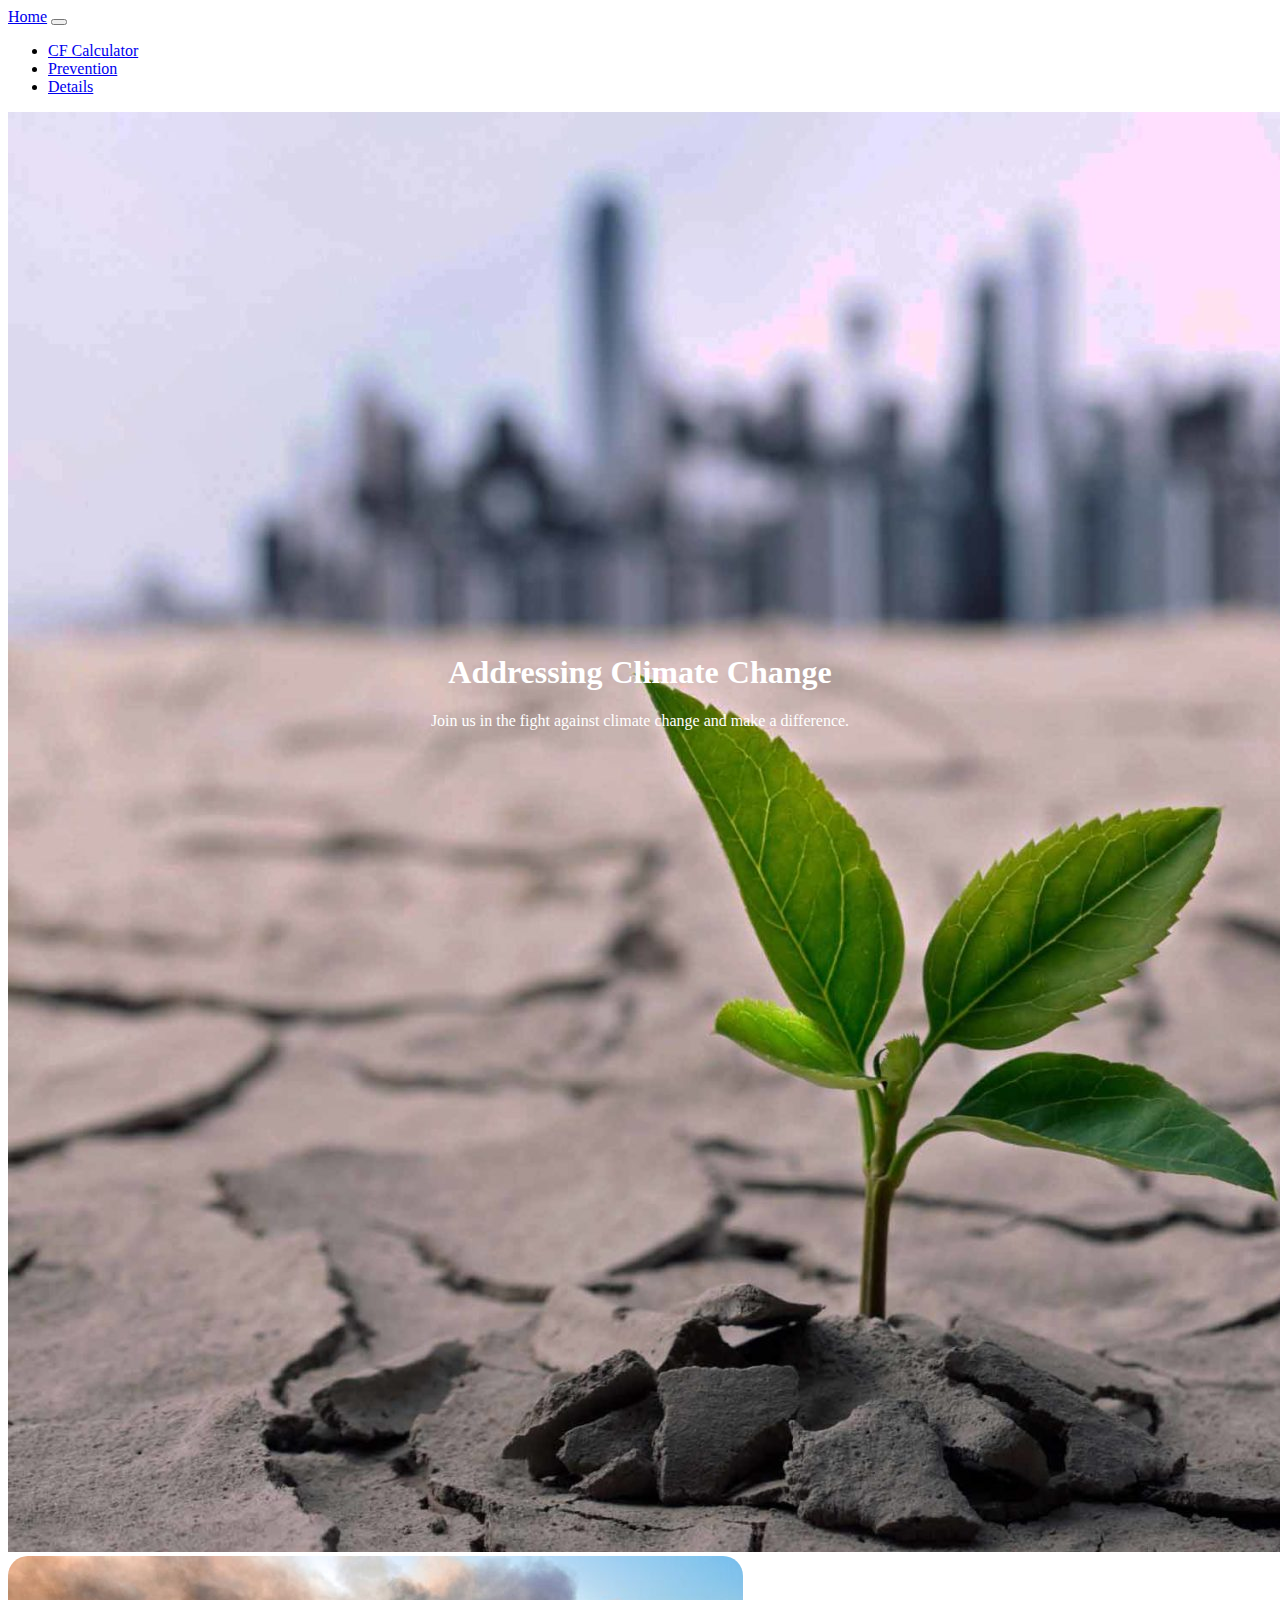
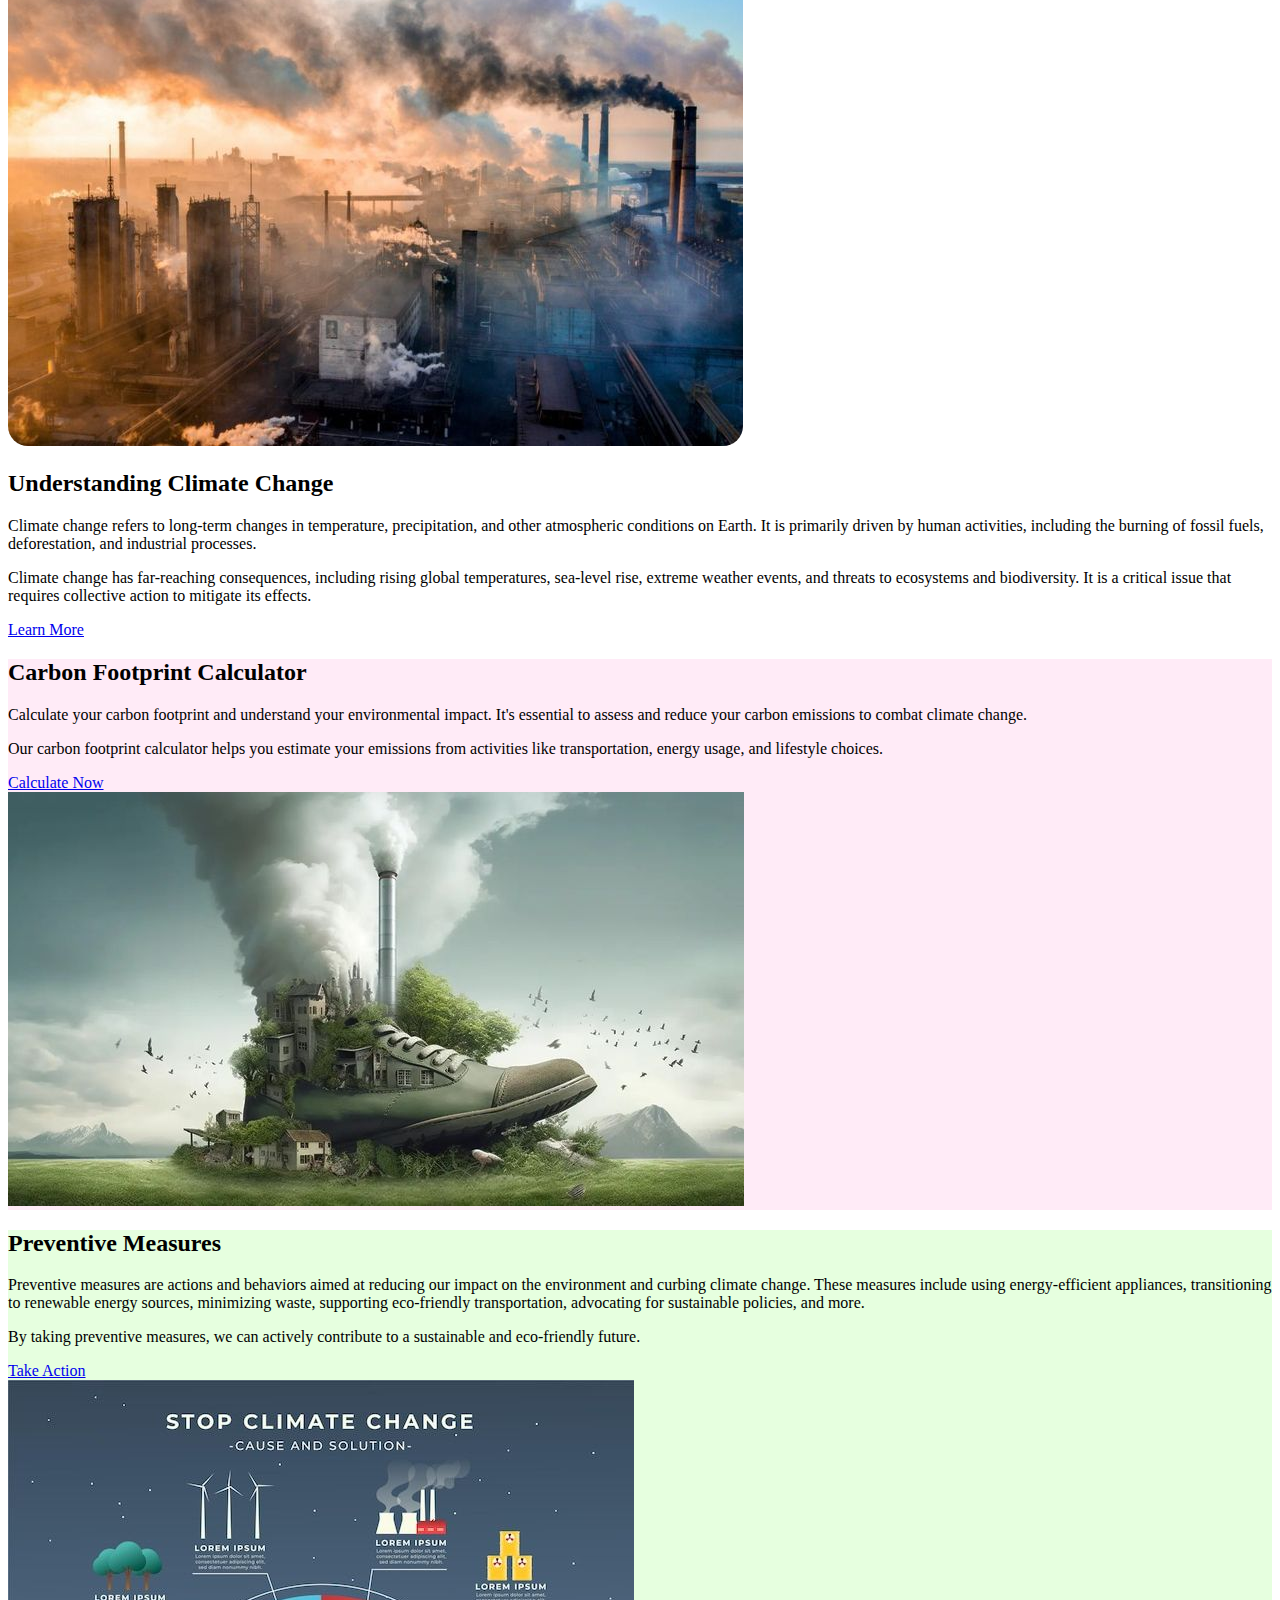
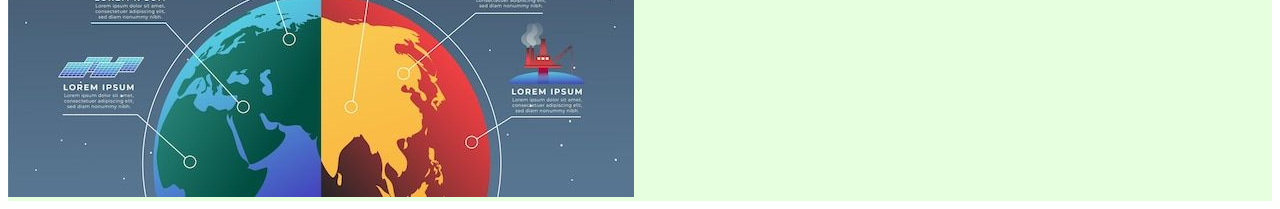
<file: index.html>
<!doctype html>
<html lang="en">
  <head>
    <!-- Required meta tags -->
    <meta charset="utf-8">
    <meta name="viewport" content="width=device-width, initial-scale=1">

    <!-- Bootstrap CSS -->
    <link href="https://cdn.jsdelivr.net/npm/bootstrap@5.0.2/dist/css/bootstrap.min.css" rel="stylesheet" integrity="sha384-EVSTQN3/azprG1Anm3QDgpJLIm9Nao0Yz1ztcQTwFspd3yD65VohhpuuCOmLASjC" crossorigin="anonymous">
    <link href="style.css" rel="stylesheet">
    <title>Climate change</title>
  </head>
  <body>
    <nav class="navbar navbar-expand-lg navbar-light bg-light">
        <div class="container">
            <a class="navbar-brand" href="main.html">Home</a>
            <button class="navbar-toggler" type="button" data-toggle="collapse" data-target="#navbarNav" aria-controls="navbarNav" aria-expanded="false" aria-label="Toggle navigation">
                <span class="navbar-toggler-icon"></span>
            </button>
            <div class="collapse navbar-collapse" id="navbarNav">
                <ul class="navbar-nav ml-auto">
                    <li class="nav-item">
                        <a class="nav-link" href="cf.html">CF Calculator</a>
                    </li>
                    <li class="nav-item">
                        <a class="nav-link" href="preventive.html">Prevention</a>
                    </li>
                    <li class="nav-item">
                        <a class="nav-link" href="cimatechange1.html">Details</a>
                    </li>
                </ul>
            </div>
        </div>
    </nav>

    <!-- First Impression Image with Text -->
    <div class="container-fluid p-0" id="cover-image">
        <img src="cover_image.jpg" alt="Climate Change" class="img-fluid">
        <div class="text-overlay", id="cover-image-text">
            <h1 class="display-4">Addressing Climate Change</h1>
            <p class="lead">Join us in the fight against climate change and make a difference.</p>
        </div>
    </div>

    <!-- Section with Image and Text (Using Bootstrap Grid) -->
<section class="container my-5">
    <div class="row">
        <!-- Image Card -->
        <div class="col-md-6">
            <div class="card">
                <img src="card image 1.jpeg" class="card-img-top" id="card-image" alt="Image 1">
            </div>
        </div>

        <!-- Text Content -->
        <div class="col-md-6">
            <h2>Understanding Climate Change</h2>
            <p>
                Climate change refers to long-term changes in temperature, precipitation, and other atmospheric conditions
                on Earth. It is primarily driven by human activities, including the burning of fossil fuels, deforestation,
                and industrial processes.
            </p>
            <p>
                Climate change has far-reaching consequences, including rising global temperatures, sea-level rise,
                extreme weather events, and threats to ecosystems and biodiversity. It is a critical issue that
                requires collective action to mitigate its effects.
            </p>
            <a href="cimatechange1.html" class="btn btn-primary">Learn More</a>
        </div>
    </div>
</section>

<!-- Section with Image and Text (Carbon Footprint Calculator) -->
<section class="container my-5 py-5" style="background-color: rgb(255, 235, 247);">
    <div class="row">
        <!-- Text Content -->
        <div class="col-lg-8">
            <h2>Carbon Footprint Calculator</h2>
            <p>
                Calculate your carbon footprint and understand your environmental impact.
                It's essential to assess and reduce your carbon emissions to combat climate change.
            </p>
            <p>
                Our carbon footprint calculator helps you estimate your emissions from activities
                like transportation, energy usage, and lifestyle choices.
            </p>
            <a href="cf.html" class="btn btn-primary action-btn">Calculate Now</a>
        </div>

        <!-- Image Card -->
        <div class="col-lg-4 mt-4">
            <div class="card feature-card">
                <img src="cf 1.jpeg" class="card-img-top" alt="Carbon Footprint Image">
                
            </div>
        </div>
    </div>
</section>

<!-- Section with Image and Text (Preventive Measures) -->
<section class="container my-5" style="background-color: rgb(230, 255, 223);">
    <div class="row">
        <!-- Text Content -->
        <div class="col-lg-8">
            <h2>Preventive Measures</h2>
            <p>
                Preventive measures are actions and behaviors aimed at reducing our impact on the environment
                and curbing climate change. These measures include using energy-efficient appliances,
                transitioning to renewable energy sources, minimizing waste, supporting eco-friendly transportation,
                advocating for sustainable policies, and more.
            </p>
            <p>
                By taking preventive measures, we can actively contribute to a sustainable and eco-friendly future.
            </p>
            <a href="preventive.html" class="btn btn-primary action-btn">Take Action</a>
        </div>

        <!-- Image Card -->
        <div class="col-lg-4 mt-4">
            <div class="card feature-card">
                <img src="preventive card.jpeg" class="card-img-top" alt="Preventive Measures Image">
            </div>
            
        </div>
        
    </div>
</section>





    <!-- Optional JavaScript; choose one of the two! -->

    <!-- Option 1: Bootstrap Bundle with Popper -->
    <script src="https://cdn.jsdelivr.net/npm/bootstrap@5.0.2/dist/js/bootstrap.bundle.min.js" integrity="sha384-MrcW6ZMFYlzcLA8Nl+NtUVF0sA7MsXsP1UyJoMp4YLEuNSfAP+JcXn/tWtIaxVXM" crossorigin="anonymous"></script>

    <!-- Option 2: Separate Popper and Bootstrap JS -->
    <!--
    <script src="https://cdn.jsdelivr.net/npm/@popperjs/core@2.9.2/dist/umd/popper.min.js" integrity="sha384-IQsoLXl5PILFhosVNubq5LC7Qb9DXgDA9i+tQ8Zj3iwWAwPtgFTxbJ8NT4GN1R8p" crossorigin="anonymous"></script>
    <script src="https://cdn.jsdelivr.net/npm/bootstrap@5.0.2/dist/js/bootstrap.min.js" integrity="sha384-cVKIPhGWiC2Al4u+LWgxfKTRIcfu0JTxR+EQDz/bgldoEyl4H0zUF0QKbrJ0EcQF" crossorigin="anonymous"></script>
    -->
  </body>
</html>
</file>
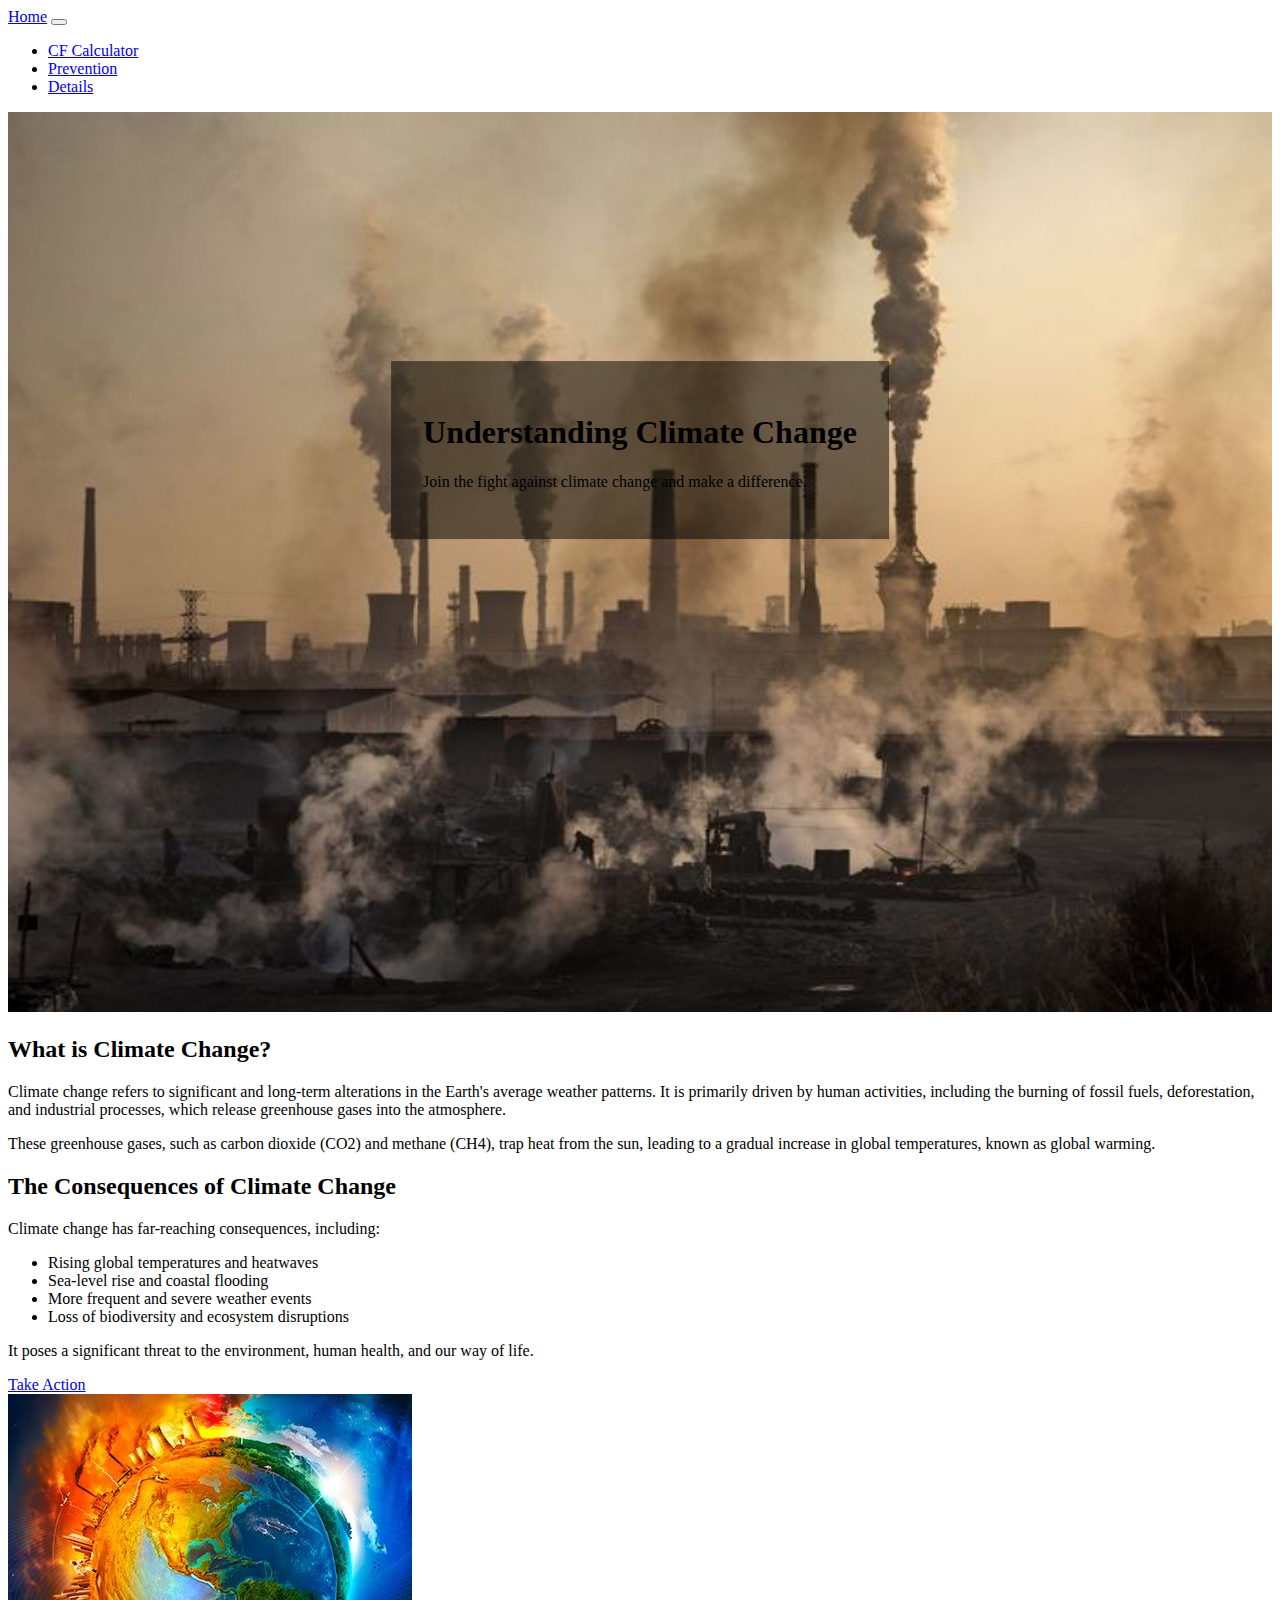
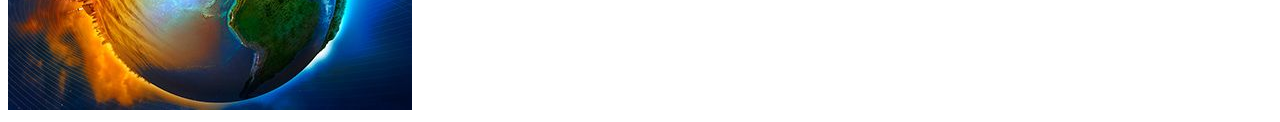
<file: cimatechange1.html>
<!DOCTYPE html>
<html lang="en">
<head>
    <meta charset="UTF-8">
    <meta name="viewport" content="width=device-width, initial-scale=1.0">
    <link href="https://cdn.jsdelivr.net/npm/bootstrap@5.0.2/dist/css/bootstrap.min.css" rel="stylesheet" integrity="sha384-EVSTQN3/azprG1Anm3QDgpJLIm9Nao0Yz1ztcQTwFspd3yD65VohhpuuCOmLASjC" crossorigin="anonymous">
    <link href="style.css" rel="stylesheet">
    <title>Climate change</title>

    <style>
        /* Custom CSS for enhanced styling */
        .text-overlay {
            background: rgba(0, 0, 0, 0.5);
            padding: 2rem;
            position: absolute;
            top: 50%;
            left: 50%;
            transform: translate(-50%, -50%);
        }

        .hero-image {
            object-fit: cover;
            height: 100vh;
            width: 100%;
        }

        .feature-card {
            border: none;
            border-radius: 15px;
            box-shadow: 0 0 10px rgba(0, 0, 0, 0.1);
            transition: transform 0.3s;
        }

        .feature-card:hover {
            transform: scale(1.05);
        }

        .action-btn {
            background-color: #4CAF50;
            color: white;
        }

        .action-btn:hover {
            background-color: #45a049;
        }
    </style>
</head>
<body>
    <nav class="navbar navbar-expand-lg navbar-light bg-light">
        <div class="container">
            <a class="navbar-brand" href="index.html">Home</a>
            <button class="navbar-toggler" type="button" data-toggle="collapse" data-target="#navbarNav" aria-controls="navbarNav" aria-expanded="false" aria-label="Toggle navigation">
                <span class="navbar-toggler-icon"></span>
            </button>
            <div class="collapse navbar-collapse" id="navbarNav">
                <ul class="navbar-nav ml-auto">
                    <li class="nav-item">
                        <a class="nav-link" href="cf.html">CF Calculator</a>
                    </li>
                    <li class="nav-item">
                        <a class="nav-link" href="preventive.html">Prevention</a>
                    </li>
                    <li class="nav-item">
                        <a class="nav-link" href="cimatechange1.html">Details</a>
                    </li>
                </ul>
            </div>
        </div>
    </nav>

    <header class="container-fluid p-0">
        <img src="wcc 2.jpeg" alt="Climate Change" class="hero-image">
        <div class="text-overlay">
            <h1 class="display-4 text-center text-white">Understanding Climate Change</h1>
            <p class="lead text-center text-white">Join the fight against climate change and make a difference.</p>
        </div>
    </header>


    <section class="container my-5">
        <div class="row">
            <!-- Text Content -->
            <div class="col-lg-8">
                <h2>What is Climate Change?</h2>
                <p>
                    Climate change refers to significant and long-term alterations in the Earth's average weather patterns.
                    It is primarily driven by human activities, including the burning of fossil fuels, deforestation,
                    and industrial processes, which release greenhouse gases into the atmosphere.
                </p>
                <p>
                    These greenhouse gases, such as carbon dioxide (CO2) and methane (CH4), trap heat from the sun,
                    leading to a gradual increase in global temperatures, known as global warming.
                </p>
                <h2>The Consequences of Climate Change</h2>
                <p>
                    Climate change has far-reaching consequences, including:
                </p>
                <ul>
                    <li>Rising global temperatures and heatwaves</li>
                    <li>Sea-level rise and coastal flooding</li>
                    <li>More frequent and severe weather events</li>
                    <li>Loss of biodiversity and ecosystem disruptions</li>
                </ul>
                <p>
                    It poses a significant threat to the environment, human health, and our way of life.
                </p>
                <a href="preventive.html" class="btn btn-primary">Take Action</a>
            </div>

            <!-- Image Card -->
            <div class="col-lg-4 mt-4">
                <div class="card">
                    <img src="wcc 1.jpeg" class="card-img-top" alt="Climate Change Image">
                </div>
            </div>
        </div>
    </section>
</body>
</html>
</file>
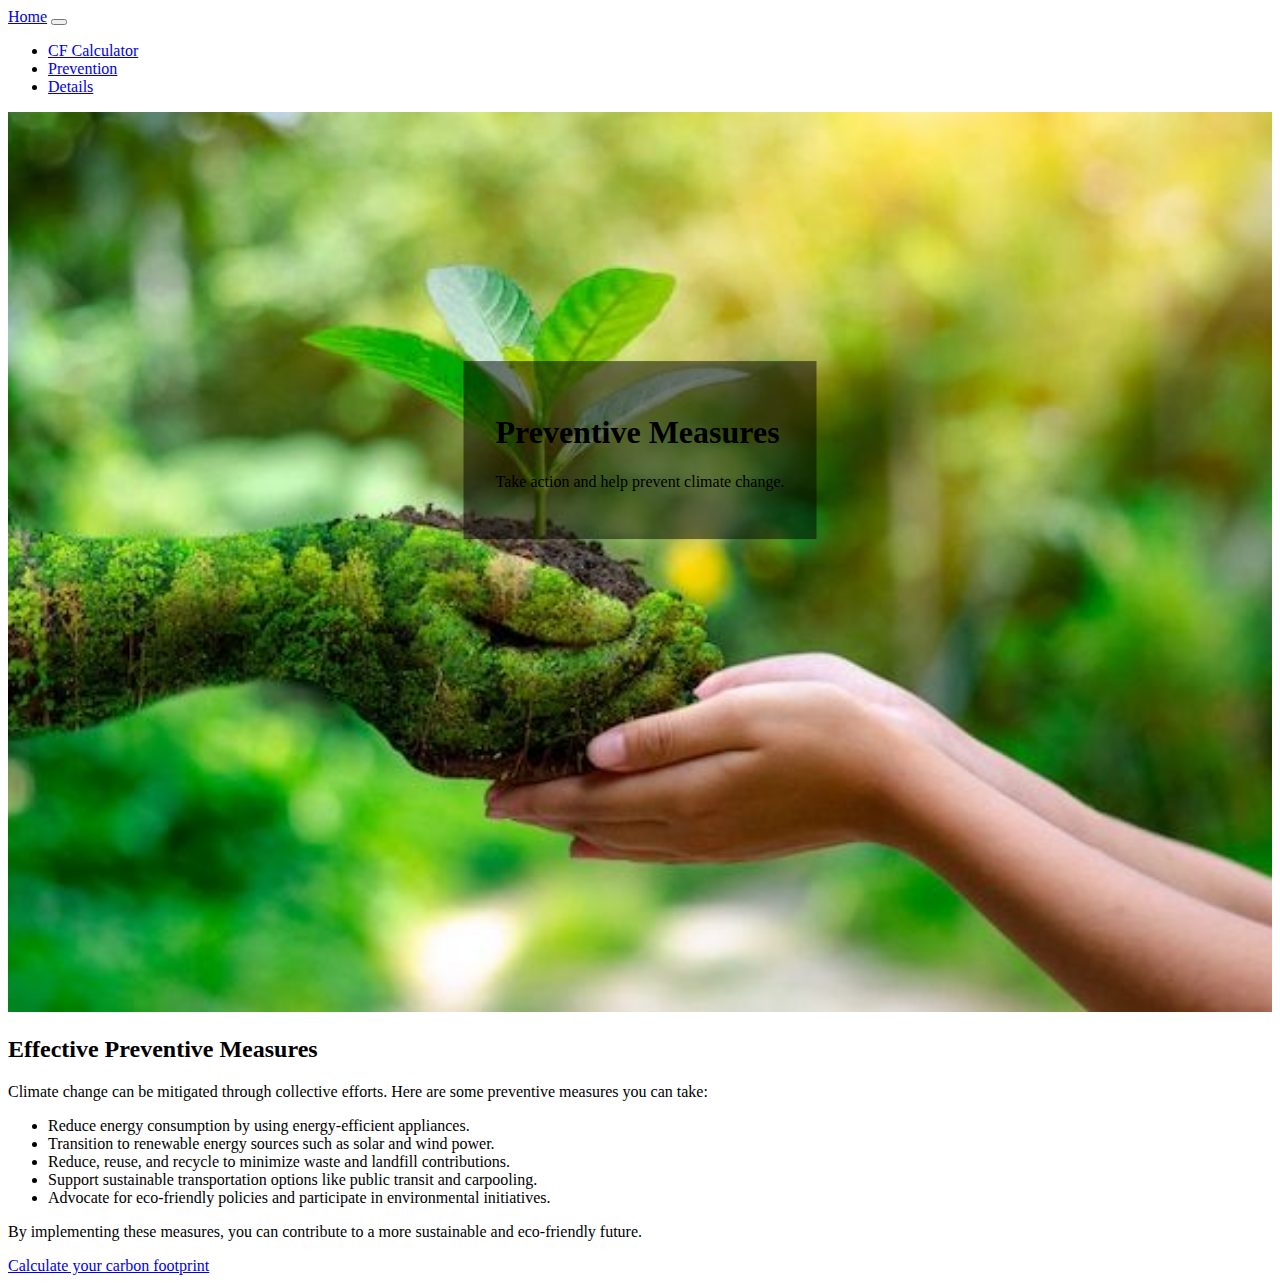
<file: preventive.html>
<!DOCTYPE html>
<html lang="en">
<head>
    <meta charset="UTF-8">
    <meta name="viewport" content="width=device-width, initial-scale=1.0">
    <link href="https://cdn.jsdelivr.net/npm/bootstrap@5.0.2/dist/css/bootstrap.min.css" rel="stylesheet" integrity="sha384-EVSTQN3/azprG1Anm3QDgpJLIm9Nao0Yz1ztcQTwFspd3yD65VohhpuuCOmLASjC" crossorigin="anonymous">
    <link href="style.css" rel="stylesheet">
    <title>Preventive measures</title>

    <style>
        /* Custom CSS for enhanced styling */
        .text-overlay {
            background: rgba(0, 0, 0, 0.5);
            padding: 2rem;
            position: absolute;
            top: 50%;
            left: 50%;
            transform: translate(-50%, -50%);
        }

        .hero-image {
            object-fit: cover;
            height: 100vh;
            width: 100%;
        }

        .action-btn {
            background-color: #4CAF50;
            color: white;
        }

        .action-btn:hover {
            background-color: #45a049;
        }
    </style>
</head>
<body>
    <nav class="navbar navbar-expand-lg navbar-light bg-light">
        <div class="container">
            <a class="navbar-brand" href="index.html">Home</a>
            <button class="navbar-toggler" type="button" data-toggle="collapse" data-target="#navbarNav" aria-controls="navbarNav" aria-expanded="false" aria-label="Toggle navigation">
                <span class="navbar-toggler-icon"></span>
            </button>
            <div class="collapse navbar-collapse" id="navbarNav">
                <ul class="navbar-nav ml-auto">
                    <li class="nav-item">
                        <a class="nav-link" href="cf.html">CF Calculator</a>
                    </li>
                    <li class="nav-item">
                        <a class="nav-link" href="preventive.html">Prevention</a>
                    </li>
                    <li class="nav-item">
                        <a class="nav-link" href="cimatechange1.html">Details</a>
                    </li>
                </ul>
            </div>
        </div>
    </nav>

    <!-- Hero Section -->
    <header class="container-fluid p-0">
        <img src="preventive 1.jpeg" alt="Preventive Measures" class="hero-image">
        <div class="text-overlay">
            <h1 class="display-4 text-center text-white">Preventive Measures</h1>
            <p class="lead text-center text-white">Take action and help prevent climate change.</p>
        </div>
    </header>

    <!-- Main Content Section (Preventive Measures) -->
    <section class="container my-5">
        <h2>Effective Preventive Measures</h2>
        <p>
            Climate change can be mitigated through collective efforts. Here are some preventive measures you can take:
        </p>
        <ul>
            <li>Reduce energy consumption by using energy-efficient appliances.</li>
            <li>Transition to renewable energy sources such as solar and wind power.</li>
            <li>Reduce, reuse, and recycle to minimize waste and landfill contributions.</li>
            <li>Support sustainable transportation options like public transit and carpooling.</li>
            <li>Advocate for eco-friendly policies and participate in environmental initiatives.</li>
        </ul>
        <p>
            By implementing these measures, you can contribute to a more sustainable and eco-friendly future.
        </p>
        <a href="cf.html" class="btn btn-primary">Calculate your carbon footprint</a>
    </section>

    <!-- Footer Section -->
    <!-- <footer class="bg-dark text-white text-center p-3">
        &copy; 2023 Climate Change Organization
    </footer> -->
    
</body>
</html>
</file>
<file: style.css>
#cover-image{
    position: relative;
    text-align: center;
    color: #fff;
}
#cover-image-text{
    position: absolute;
    top: 40%;
    left: 50%;
    transform: translate(-50%, -50%);
}
#card-image {
    border-radius: 20px;
}
</file>
